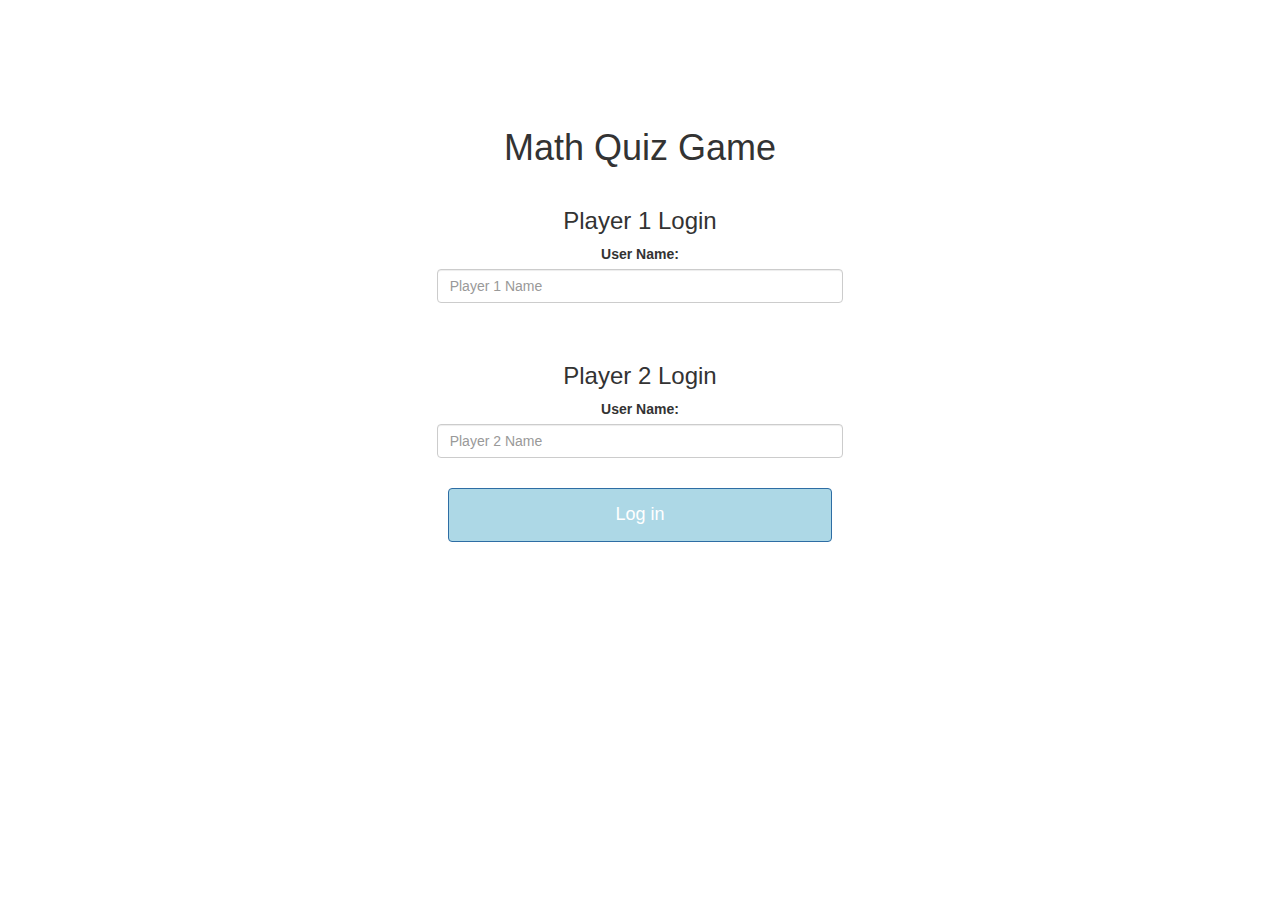
<file: index.html>
<!DOCTYPE html>
<html>
<head>
	<title>Math Quiz Game</title>

<meta name="viewport" content="width=device-width, initial-scale=1">
<link rel="stylesheet" href="https://maxcdn.bootstrapcdn.com/bootstrap/3.4.0/css/bootstrap.min.css">
<script src="https://ajax.googleapis.com/ajax/libs/jquery/3.4.1/jquery.min.js"></script>
<script src="https://maxcdn.bootstrapcdn.com/bootstrap/3.4.0/js/bootstrap.min.js"></script>

<link rel="stylesheet" type="text/css" href="quiz.css">

<script src="quiz_login.js"></script>

</head>
<body>
<center>
	<h1>Math Quiz Game</h1>
	<div class="col-lg-4 col-sm-8 col-xs-11 login_div1">
		<h3>Player 1 Login</h3>
		<label>User Name:</label>
		<input type="text" id="player1_name_input" class="form-control" placeholder="Player 1 Name">
	</div>
	
	<br>

	<div class="col-lg-4 col-sm-8 col-xs-11 login_div2">
		<h3>Player 2 Login</h3>
		<label>User Name:</label>
		<input type="text" id="player2_name_input" class="form-control" placeholder="Player 2 Name">
	</div>

	<br>

	<button id="login" style="width:30%" class="btn btn-primary" onclick="addUser()"><h4>Log in</h4></button>

</center>
</body>
</html>
</file>
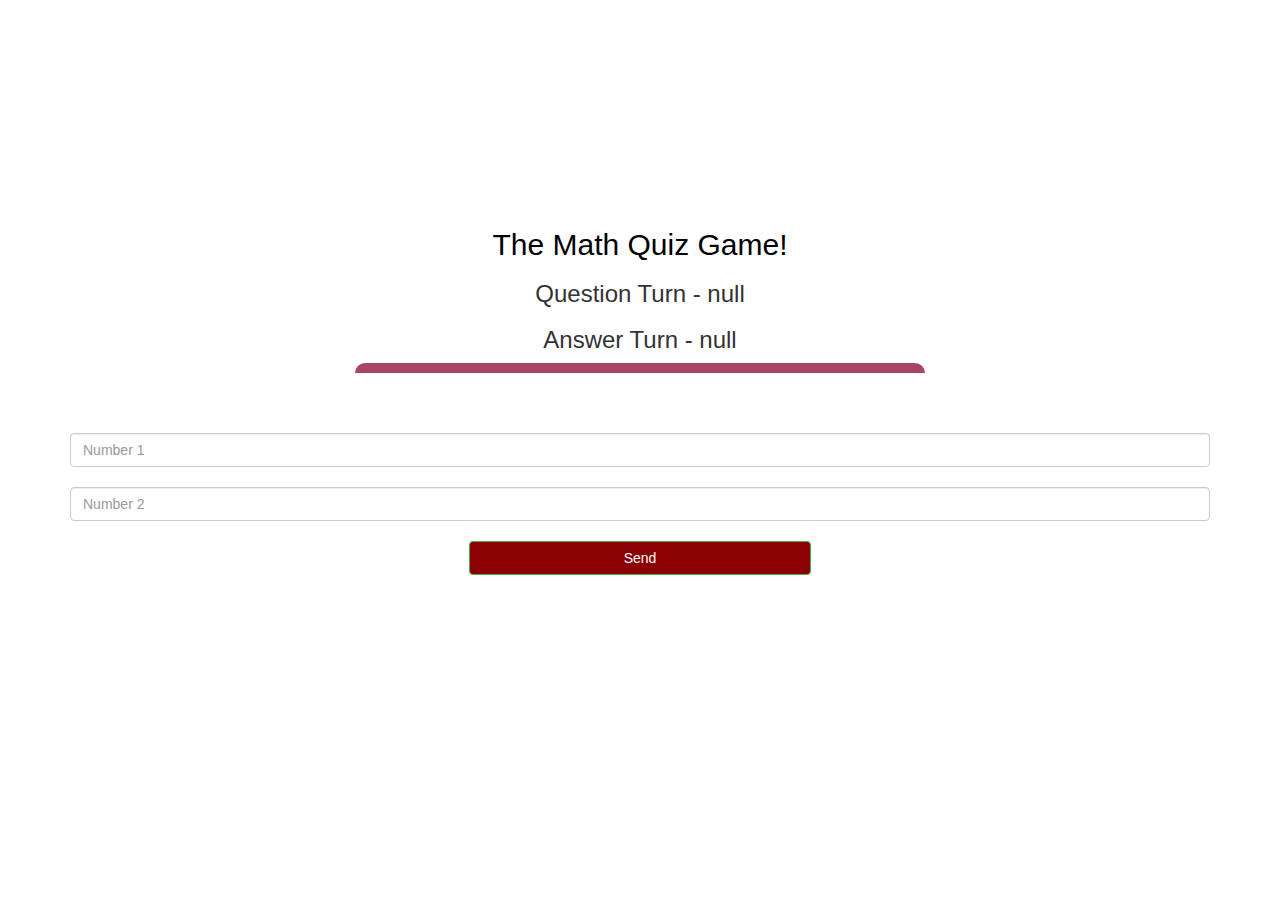
<file: quiz_page.html>
<!DOCTYPE html>
<html>
<head>
	<title>The Math Quiz Game</title>

<meta name="viewport" content="width=device-width, initial-scale=1">
<link rel="stylesheet" href="https://maxcdn.bootstrapcdn.com/bootstrap/3.4.0/css/bootstrap.min.css">
<script src="https://ajax.googleapis.com/ajax/libs/jquery/3.4.1/jquery.min.js"></script>
<script src="https://maxcdn.bootstrapcdn.com/bootstrap/3.4.0/js/bootstrap.min.js"></script>

<link rel="stylesheet" type="text/css" href="quiz.css">
</head>
<body>
<div class="score" >
	<h4 id="player1_name"></h4> <span id="player1_score"></span>
	<br>
	<h4 id="player2_name"></h4> <span id="player2_score"></span>
</div>
<div class="container">
	<center>
		<h2 style="color: black;">The Math Quiz Game!</h2>
		<h3 id="player_question"></h3>
		<h3 id="player_answer"></h3>
		<div id="output" class="col-lg-6"></div>

		<br>
		<br>

		<input type="text" id="number1" class="form-control" placeholder="Number 1">
		<br>
		<input type="text" id="number2" class="form-control" placeholder="Number 2">
		<br>
		<button onclick="send()" class="btn btn-success" style="width: 30%; background-color:darkred;">Send</button>
	</center>
</div>

<script src="quiz_page.js"></script>
</body>
</html>
</file>
<file: quiz.css>
body
{
	margin-top: 10%;
	background-image:url("https://i.pinimg.com/originals/ac/8a/87/ac8a87523f31e4184c93179a1e98403d.png");
	background-repeat: no-repeat; 
	background-size: cover;
}

	.login_div1 , .login_div2
	{
		background: white;
		padding: 10px;
		float: none;
		border-radius: 15px;
	}


#player1_name , #player2_name
{
	display: inline-block;
	margin-left: 20px;
}
#word
{
	width: 60%;
}
#word_display
{
	letter-spacing: 5px;
}
#output
{
background: white;
border-radius: 10px;
border-top: 10px solid #AA4465;
padding: 10px;
float: none;
text-align: left;
}

#login
{
	background-color: lightblue;
}

.score
{
	color :white;
}
</file>
